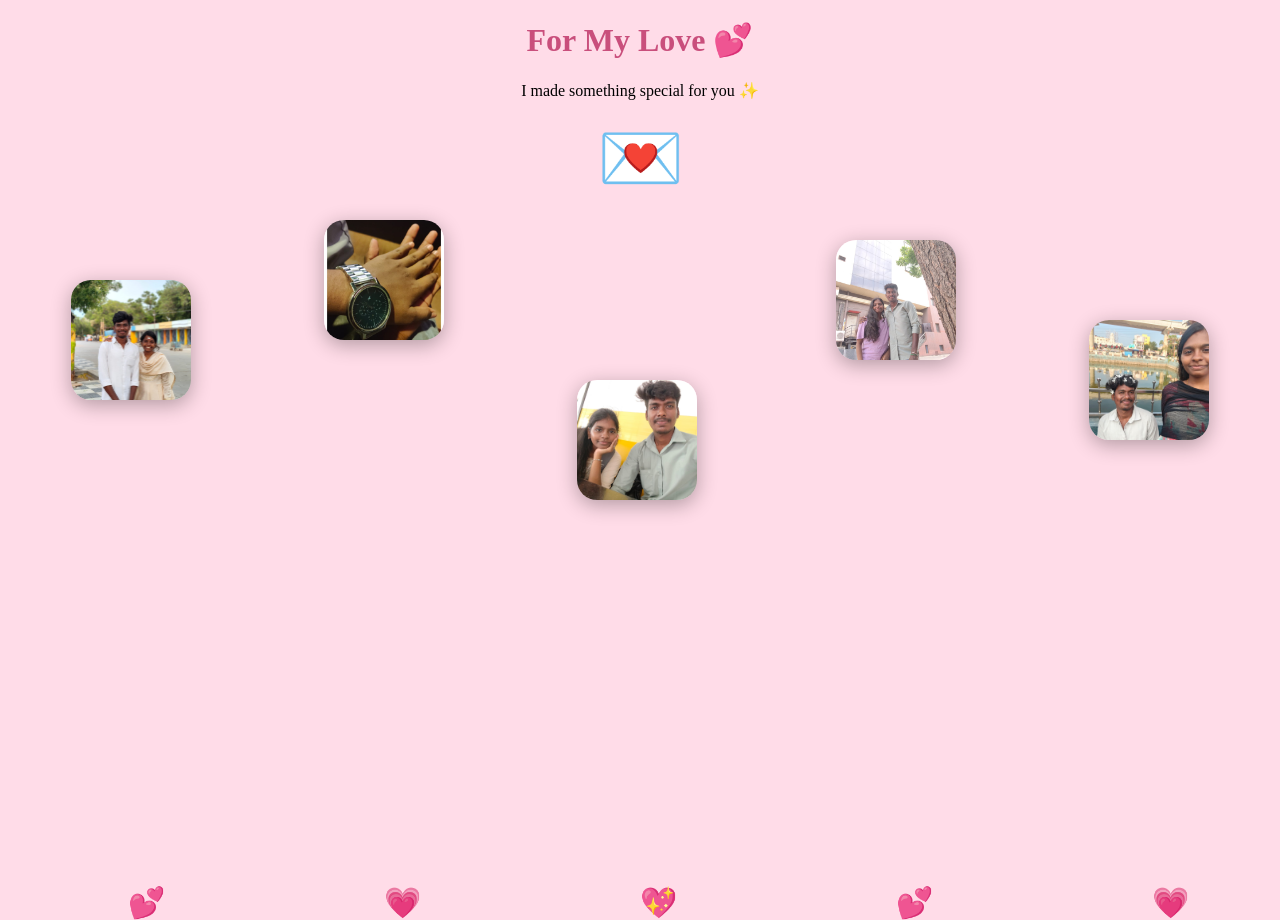
<file: index.html>
<!DOCTYPE html>
<html>

<head>

<title>My Surprise 💗</title>

<link rel="stylesheet" href="style.css">

</head>


<body>


<h1>
For My Love 💕
</h1>


<p>
I made something special for you ✨
</p>



<!-- Envelope -->

<button onclick="openLetter()" id="envelope">

💌

</button>



<!-- Floating Hearts -->

<div class="hearts">

    <span>💕</span>
    <span>💗</span>
    <span>💖</span>
    <span>💕</span>
    <span>💗</span>

</div>



<!-- Floating Photos -->



<div class="floatingPhotos">

<img src="photo%201.jpeg">
<img src="photo%202.jpeg">
<img src="photo%203.jpeg">
<img src="photo%204.jpeg">
<img src="photo%205.jpeg">

</div>


<script src="script.js"></script>


</body>

</html>
</file>
<file: style.css>
/* ---------- FIRST PAGE ---------- */

body{

background:#ffdce8;

text-align:center;

font-family:Georgia;

}


/* Heading */

h1{

color:#c94f7c;

}


/* Envelope */

button{

font-size:70px;

border:none;

background:none;

cursor:pointer;

}


#envelope{

transition:0.5s;

animation:pulse 2s infinite;

}


#envelope:hover{

transform:scale(1.2);

}


/* Envelope Glow */

@keyframes pulse{


0%{

transform:scale(1);

filter:drop-shadow(0 0 0px white);

}


50%{

transform:scale(1.1);

filter:drop-shadow(0 0 20px white);

}


100%{

transform:scale(1);

filter:drop-shadow(0 0 0px white);

}

}


/* ---------- FLOATING HEARTS FIRST PAGE ---------- */


.hearts span{

position:absolute;

bottom:-20px;

font-size:30px;

animation:float 8s infinite;

}


.hearts span:nth-child(1){

left:10%;

animation-delay:0s;

}


.hearts span:nth-child(2){

left:30%;

animation-delay:2s;

}


.hearts span:nth-child(3){

left:50%;

animation-delay:4s;

}


.hearts span:nth-child(4){

left:70%;

animation-delay:1s;

}


.hearts span:nth-child(5){

left:90%;

animation-delay:3s;

}



@keyframes float{


0%{

transform:translateY(0);

opacity:0;

}


50%{

opacity:1;

}


100%{

transform:translateY(-100vh);

opacity:0;

}

}



/* ---------- SPARKLE RAIN ---------- */


.sparkle{

position:fixed;

top:-20px;

font-size:25px;

z-index:999;

animation:fall linear forwards;

filter:drop-shadow(0 0 10px white);

}



@keyframes fall{


0%{

transform:translateY(0) rotate(0deg);

opacity:1;

}


100%{

transform:translateY(100vh) rotate(360deg);

opacity:0;

}

}



/* ---------- LETTER PAGE ---------- */


.letterPage{

background:

linear-gradient(

rgba(80,50,20,0.1),

rgba(80,50,20,0.1)

),

#d8b07a;


min-height:100vh;

display:flex;

justify-content:center;

align-items:center;

padding:40px 0;

}


/* ---------- HEARTS ON LETTER PAGE ---------- */


.letterHearts span{

position:fixed;

bottom:-20px;

font-size:30px;

animation:letterHeartFloat 8s infinite;

z-index:0;

}



.letterHearts span:nth-child(1){

left:10%;

}


.letterHearts span:nth-child(2){

left:30%;

animation-delay:2s;

}


.letterHearts span:nth-child(3){

left:60%;

animation-delay:4s;

}


.letterHearts span:nth-child(4){

left:80%;

animation-delay:1s;

}


.letterHearts span:nth-child(5){

left:45%;

animation-delay:3s;

}



@keyframes letterHeartFloat{


0%{

transform:translateY(0);

opacity:0;

}


50%{

opacity:1;

}


100%{

transform:translateY(-100vh);

opacity:0;

}

}



/* ---------- MAGIC SCROLL ---------- */


.scroll{

width:650px;

max-width:90vw;

overflow:visible;

animation:scrollOpen 3s ease;

position:relative;

z-index:2;

}



/* Wooden sticks */


.stick{

height:25px;

width:620px;

max-width:100%;

background:#8b5a2b;

border-radius:20px;

box-shadow:

0 5px 10px rgba(0,0,0,0.4);

position:relative;

z-index:2;

}



/* Paper */


.paper{

background:

radial-gradient(

circle at top left,

#fff8dc,

#e8c98c

);


width:650px;

max-width:90vw;

padding:60px;

box-sizing:border-box;

box-shadow:

inset 0 0 40px rgba(120,70,20,0.3),

0 10px 30px rgba(0,0,0,0.4);


font-family:"Segoe Print",cursive;

transform-origin:top;

animation:paperUnroll 3s ease;

position:relative;

}



/* Old paper border */


.paper::before{

content:"";

position:absolute;

inset:15px;

border:2px dashed rgba(120,70,20,0.25);

}



/* Letter text */


.paper h2{

color:#8b4a2f;

font-size:32px;

text-align:center;

}



.paper p{

color:#5a3b2e;

font-size:18px;

line-height:2;

}



.paper h3{

color:#8b4a2f;

text-align:right;

}



/* Scroll Animation */


@keyframes paperUnroll{


0%{

transform:scaleY(0);

opacity:0;

}


50%{

transform:scaleY(0.5);

opacity:0.5;

}


100%{

transform:scaleY(1);

opacity:1;

}

}



@keyframes scrollOpen{


from{

transform:scaleY(0.2);

}


to{

transform:scaleY(1);

}

}
/* Candlelight glow effect */

.paper{

animation:
paperUnroll 3s ease,
candleGlow 3s infinite alternate;

}



@keyframes candleGlow{


0%{

box-shadow:

inset 0 0 40px rgba(120,70,20,0.3),
0 0 20px rgba(255,200,100,0.4);

}


100%{

box-shadow:

inset 0 0 60px rgba(120,70,20,0.5),
0 0 50px rgba(255,200,100,0.9);

}


}
/* Secret message button */


.secretBtn{

font-size:18px;

padding:12px 25px;

border-radius:25px;

background:#c94f7c;

color:white;

cursor:pointer;

margin-top:20px;

transition:0.5s;

}


.secretBtn:hover{

transform:scale(1.1);

}



/* Hidden message */


#secretMessage{

display:none;

margin-top:25px;

font-size:18px;

color:#8b4a2f;

animation:secretOpen 1s;

}



@keyframes secretOpen{


from{

opacity:0;

transform:scale(0.5);

}


to{

opacity:1;

transform:scale(1);

}

}
.paper::before{

    pointer-events:none;

}

.secretBtn{

    position:relative;

    z-index:10;

}

#secretMessage{

    display:none;

    position:relative;

    z-index:10;

}
/* ---------- FLOATING PHOTOS ---------- */


.floatingPhotos{

    position:relative;

    width:100%;

    height:350px;

    z-index:5;

}



.floatingPhotos img{

    position:absolute;

    width:120px;

    height:120px;

    object-fit:cover;

    border-radius:20px;

    box-shadow:0 5px 20px rgba(0,0,0,0.3);

    animation:photoFloat 8s infinite;

    z-index:10;

}



/* Photo positions */


.floatingPhotos img:nth-child(1){

    left:5%;

    top:80px;

}



.floatingPhotos img:nth-child(2){

    right:5%;

    top:120px;

    animation-delay:2s;

}



.floatingPhotos img:nth-child(3){

    left:25%;

    top:20px;

    animation-delay:4s;

}



.floatingPhotos img:nth-child(4){

    right:25%;

    top:40px;

    animation-delay:1s;

}



.floatingPhotos img:nth-child(5){

    left:45%;

    top:180px;

    animation-delay:3s;

}




@keyframes photoFloat{


0%{

transform:translateY(0) rotate(-5deg);

}


50%{

transform:translateY(-40px) rotate(5deg);

}


100%{

transform:translateY(0) rotate(-5deg);

}

}
</file>
